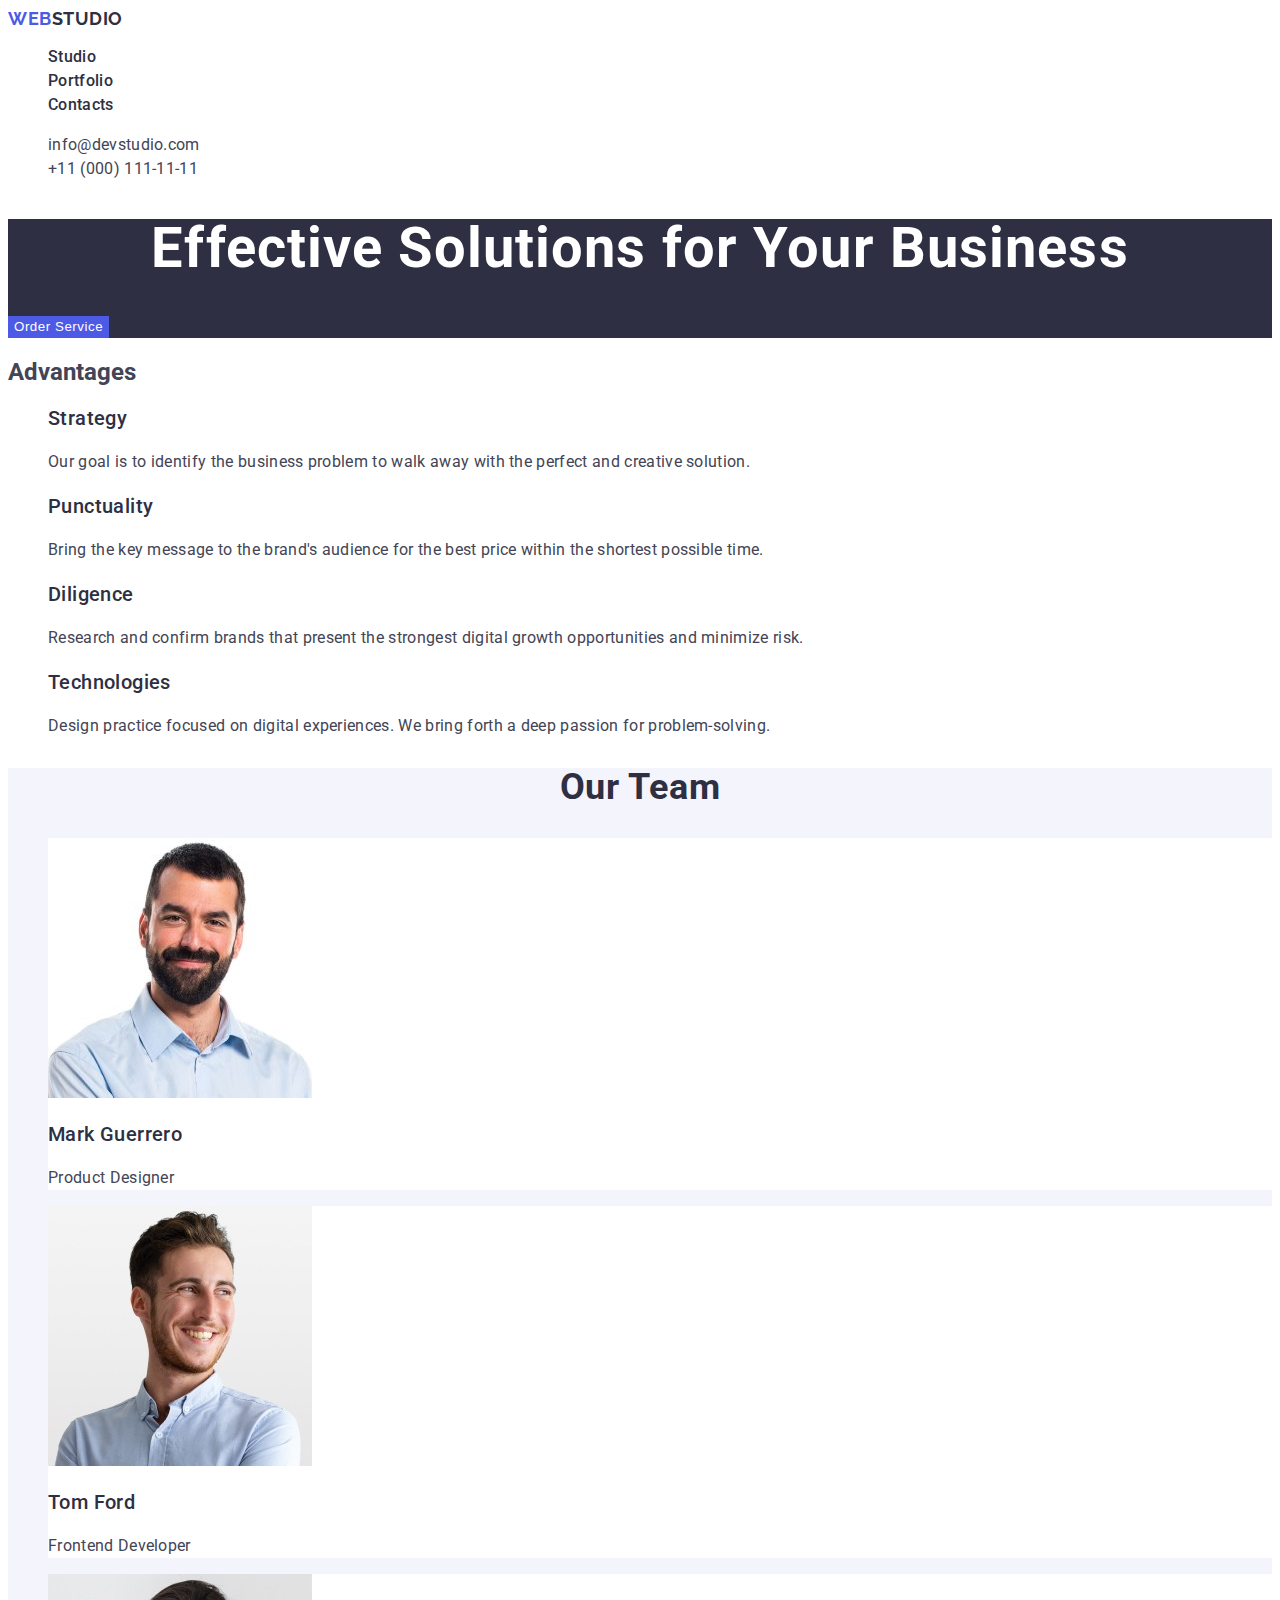
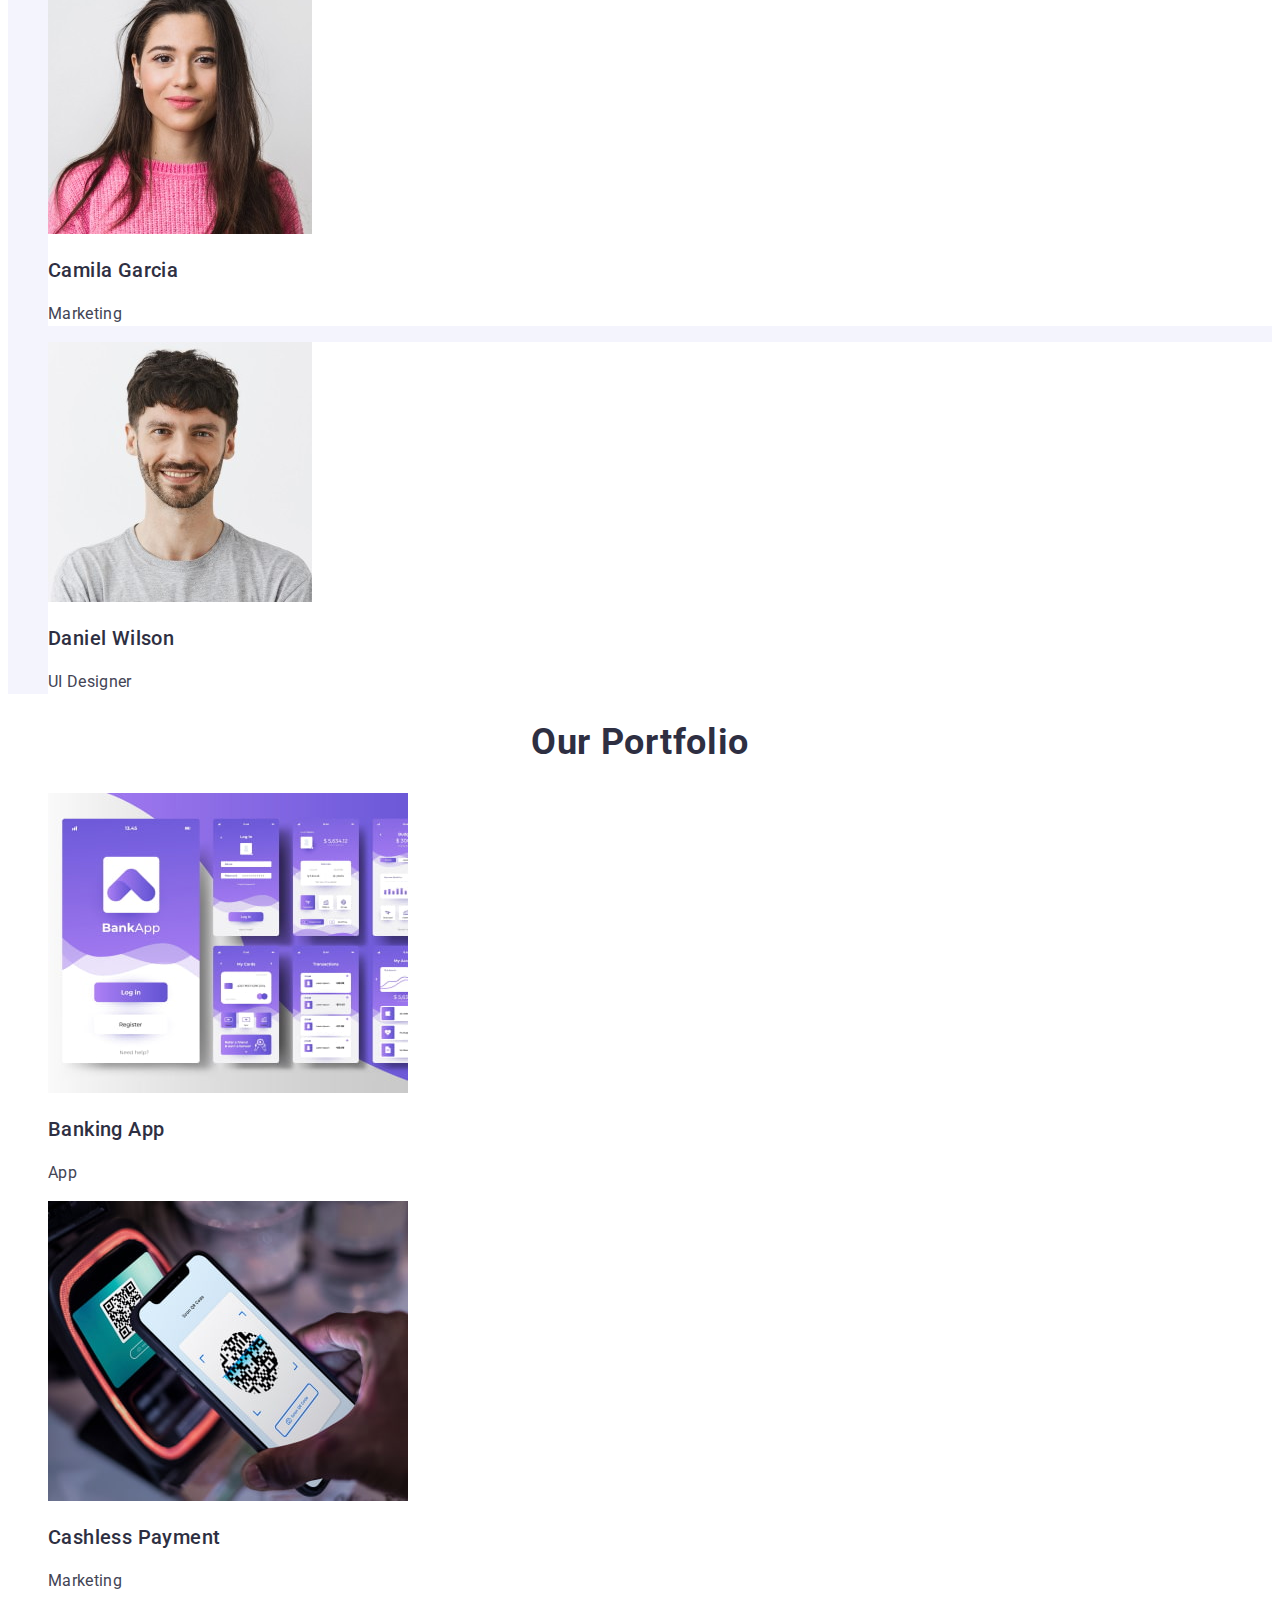
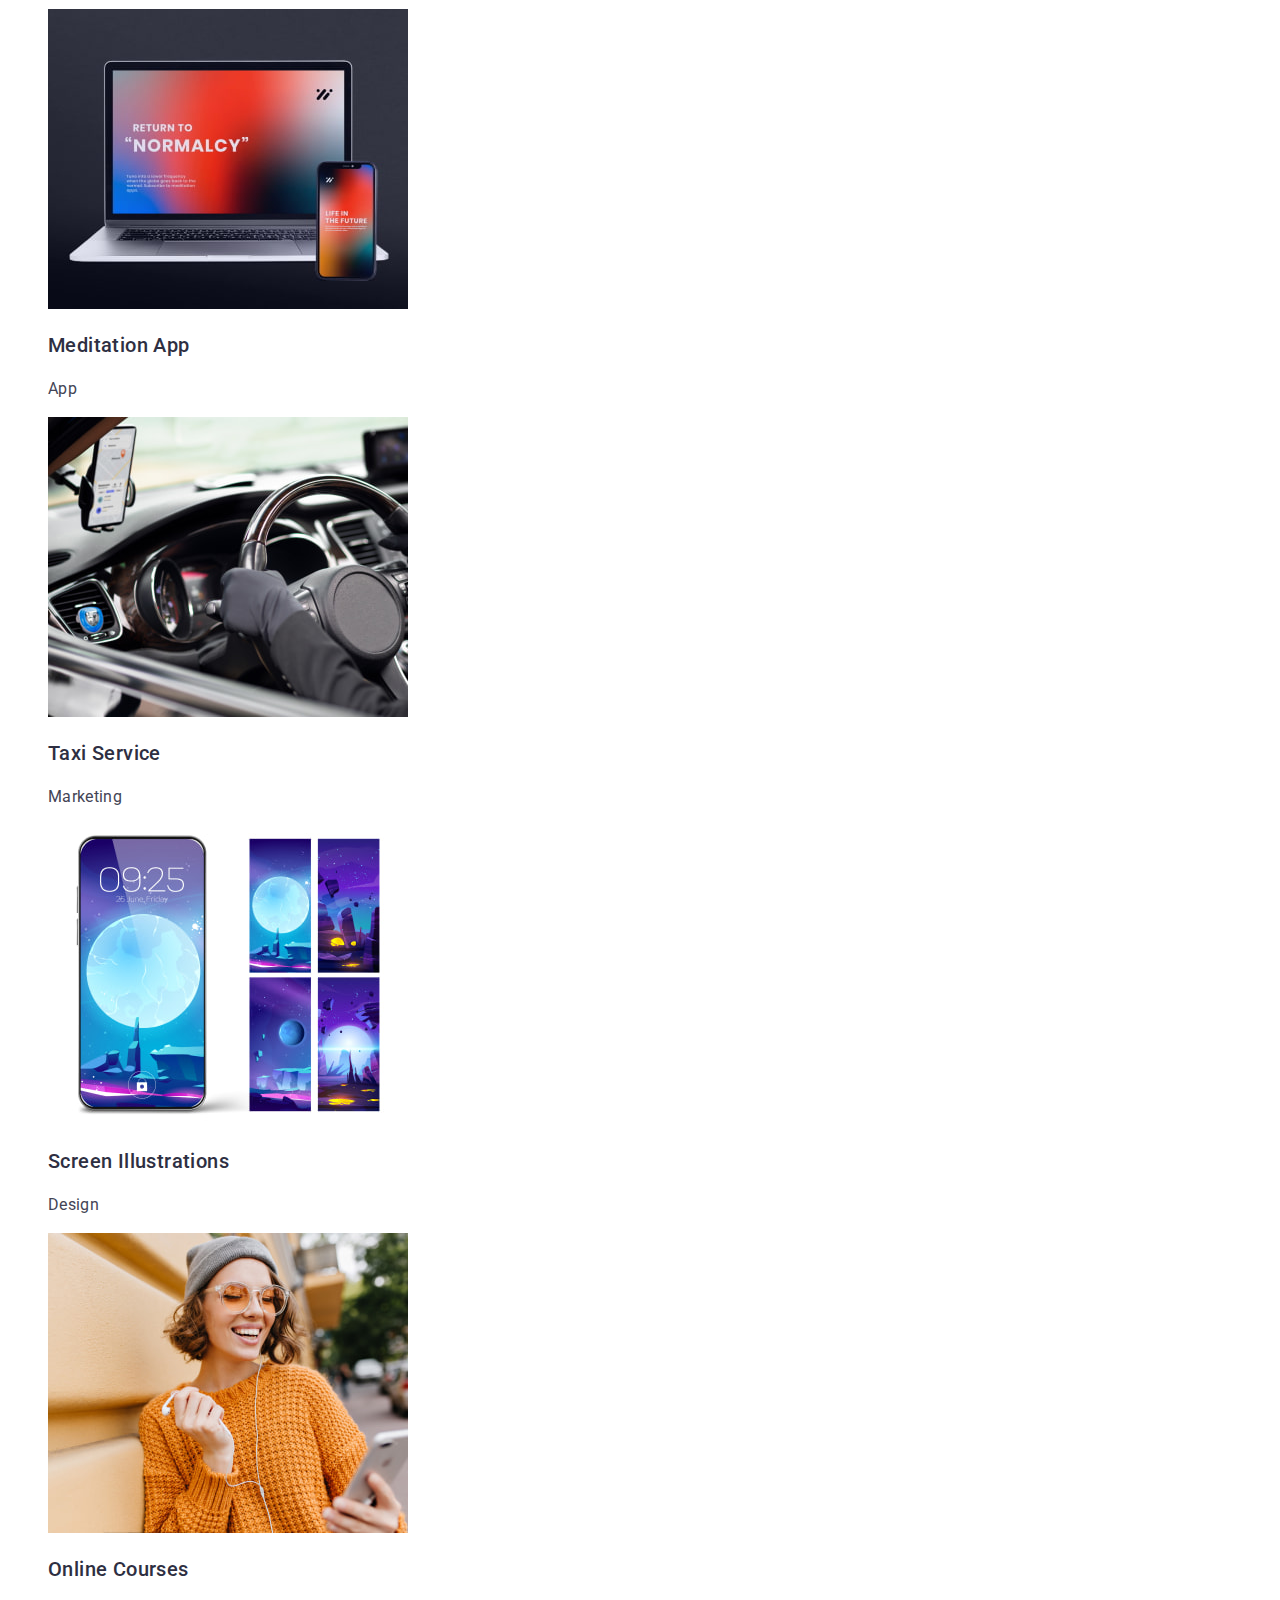
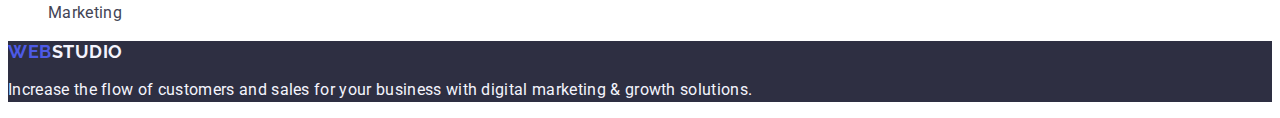
<file: index.html>
<!DOCTYPE html>
<html lang="en">
  <head>
    <meta charset="UTF-8" />
    <meta http-equiv="X-UA-Compatible" content="IE=edge" />
    <meta name="viewport" content="width=device-width, initial-scale=1.0" />
    <link
      rel="stylesheet"
      href="https://cdnjs.cloudflare.com/ajax/libs/modern-normalize/3.0.0/modern-normalize.min.css"
      integrity="sha512-3axTZ/bKFZH5/qLFTl4U+mDbBDFW+5QO5L7D1HnOhlhJbcNDIVJxoNm6It77g0eUdzfKZlHirayqRC2qJaAOJw=="
      crossorigin="anonymous"
      referrerpolicy="no-referrer"
    />
    <link rel="preconnect" href="https://fonts.googleapis.com" />
    <link rel="preconnect" href="https://fonts.gstatic.com" crossorigin />
    <link
      href="https://fonts.googleapis.com/css2?family=Raleway:ital,wght@0,100..900;1,100..900&family=Roboto:wght@400;500;700&display=swap"
      rel="stylesheet"
    />
    <link rel="stylesheet" href="./css/styles.css" />
    <title>Web Studio (Version 3.0)</title>
  </head>
  <body>
    <header class="header">
      <!-- Navigation  -->
      <nav class="nav-section">
        <a class="nav-logo" href="./index.html"
          >Web<span class="nav-logo-web">Studio</span></a
        >
        <ul class="nav-list">
          <li class="nav-list-item">
            <a class="nav-list-item-link" href="./index.html">Studio</a>
          </li>
          <li class="nav-list-item">
            <a class="nav-list-item-link" href="">Portfolio</a>
          </li>
          <li class="nav-list-item">
            <a class="nav-list-item-link" href="">Contacts</a>
          </li>
        </ul>
      </nav>
      <address class="address">
        <ul class="address-list">
          <li class="address-list-item">
            <a class="address-list-item-link" href="mailto:info@devstudio.com"
              >info@devstudio.com</a
            >
          </li>
          <li class="address-list-item">
            <a class="address-list-item-link" href="tel:+110001111111"
              >+11 (000) 111-11-11</a
            >
          </li>
        </ul>
      </address>
    </header>

    <main>
      <!-- hero -->
      <section class="hero-section">
        <h1 class="hero-title">Effective Solutions for Your Business</h1>
        <button class="hero-btn" type="button">Order Service</button>
      </section>

      <!-- Advantages -->
      <section class="advan-section">
        <h2 class="advan-title">Advantages</h2>
        <ul class="advan-list">
          <li class="advan-list-item">
            <h3 class="advan-list-item-title">Strategy</h3>
            <p class="advan-list-item-text">
              Our goal is to identify the business problem to walk away with the
              perfect and creative solution.
            </p>
          </li>
          <li class="advan-list-item">
            <h3 class="advan-list-item-title">Punctuality</h3>
            <p class="advan-list-item-text">
              Bring the key message to the brand's audience for the best price
              within the shortest possible time.
            </p>
          </li>
          <li class="advan-list-item">
            <h3 class="advan-list-item-title">Diligence</h3>
            <p class="advan-list-item-text">
              Research and confirm brands that present the strongest digital
              growth opportunities and minimize risk.
            </p>
          </li>
          <li class="advan-list-item">
            <h3 class="advan-list-item-title">Technologies</h3>
            <p class="advan-list-item-text">
              Design practice focused on digital experiences. We bring forth a
              deep passion for problem-solving.
            </p>
          </li>
        </ul>
      </section>

      <!-- Team -->
      <section class="team-section">
        <h2 class="team-title">Our Team</h2>
        <ul class="team-list">
          <li class="team-list-item">
            <img
              class="team-list-item-img"
              src="./images/photo1.jpg"
              alt="Man Mark"
              width="264"
              loading="lazy"
            />
            <h3 class="team-list-item-title">Mark Guerrero</h3>
            <p class="team-list-item-text">Product Designer</p>
          </li>
          <li class="team-list-item">
            <img
              class="team-list-item-img"
              src="./images/photo2.jpg"
              alt="Man Tom"
              width="264"
              loading="lazy"
            />
            <h3 class="team-list-item-title">Tom Ford</h3>
            <p class="team-list-item-text">Frontend Developer</p>
          </li>
          <li class="team-list-item">
            <img
              class="team-list-item-img"
              src="./images/photo3.jpg"
              alt="Woman Camila"
              width="264"
              loading="lazy"
            />
            <h3 class="team-list-item-title">Camila Garcia</h3>
            <p class="team-list-item-text">Marketing</p>
          </li>
          <li class="team-list-item">
            <img
              class="team-list-item-img"
              src="./images/photo4.jpg"
              alt="Man Daniel"
              width="264"
              loading="lazy"
            />
            <h3 class="team-list-item-title">Daniel Wilson</h3>
            <p class="team-list-item-text">UI Designer</p>
          </li>
        </ul>
      </section>

      <!-- Portfolio -->
      <section class="portfolio-section">
        <h2 class="portfolio-title">Our Portfolio</h2>
        <ul class="portfolio-list">
          <li class="portfolio-list-item">
            <img
              class="portfolio-list-item-img"
              src="./images/port_1.jpg"
              alt="bank app"
              width="360"
              loading="lazy"
            />
            <h3 class="portfolio-list-item-title">Banking App</h3>
            <p class="portfolio-list-item-text">App</p>
          </li>
          <li class="portfolio-list-item">
            <img
              class="portfolio-list-item-img"
              src="./images/port_2.jpg"
              alt="cashless payment"
              width="360"
              loading="lazy"
            />
            <h3 class="portfolio-list-item-title">Cashless Payment</h3>
            <p class="portfolio-list-item-text">Marketing</p>
          </li>
          <li class="portfolio-list-item">
            <img
              class="portfolio-list-item-img"
              src="./images/port_3.jpg"
              alt="meditation app"
              width="360"
              loading="lazy"
            />
            <h3 class="portfolio-list-item-title">Meditation App</h3>
            <p class="portfolio-list-item-text">App</p>
          </li>
          <li class="portfolio-list-item">
            <img
              class="portfolio-list-item-img"
              src="./images/port_4.jpg"
              alt="taxi service"
              width="360"
              loading="lazy"
            />
            <h3 class="portfolio-list-item-title">Taxi Service</h3>
            <p class="portfolio-list-item-text">Marketing</p>
          </li>
          <li class="portfolio-list-item">
            <img
              class="portfolio-list-item-img"
              src="./images/port_5.jpg"
              alt="screen illustrations"
              width="360"
              loading="lazy"
            />
            <h3 class="portfolio-list-item-title">Screen Illustrations</h3>
            <p class="portfolio-list-item-text">Design</p>
          </li>
          <li class="portfolio-list-item">
            <img
              class="portfolio-list-item-img"
              src="./images/port_6.jpg"
              alt="online sources"
              width="360"
              loading="lazy"
            />
            <h3 class="portfolio-list-item-title">Online Courses</h3>
            <p class="portfolio-list-item-text">Marketing</p>
          </li>
        </ul>
      </section>
    </main>

    <footer class="footer">
      <a class="footer-logo" href="./index.html"
        >Web<span class="footer-logo-web">Studio</span></a
      >
      <p class="footer-text">
        Increase the flow of customers and sales for your business with digital
        marketing & growth solutions.
      </p>
    </footer>
  </body>
</html>
</file>
<file: css/styles.css>
:root {
  --iris: #4d5ae5;
  --ocean: #404bbf;
  --navy-blue: #2e2f42;
  --green: #31d0aa;
  --slate: #434455;
  --light-slate: #8e8f99;
  --cornflower: #e7e9fc;
  --cloud: #f4f4fd;
  --navy-blue-modal: rgba(46, 47, 66, 0.4);
  --grey: rgba(46, 47, 66, 0.7);
  --white: #fff;
  --dairy: #fcfcfc;
}
:root {
  --font-family: "Roboto", sans-serif;
  --second-family: "Raleway", sans-serif;
}

body {
  font-family: var(--font-family);
  color: var(--slate);
  background-color: var(--white);
}

/*---------- header ----------*/

.header {
  background-color: var(--white);
}
.nav-section {
}
.nav-logo,
.footer-logo {
  font-family: var(--second-family);
  font-weight: 700;
  text-decoration: none;
  font-size: 18px;
  line-height: 1.17;
  letter-spacing: 0.03em;
  text-transform: uppercase;
  color: var(--iris);
}
.nav-logo-web {
  color: var(--navy-blue);
}
.nav-list {
  list-style: none;
}
.nav-list-item {
}
.nav-list-item-link {
  font-weight: 500;
  line-height: 1.5;
  letter-spacing: 0.02em;
  text-decoration: none;
  color: var(--navy-blue);
}

.nav-list-item-link:hover,
.nav-list-item-link:focus {
  color: var(--ocean);
}

.address {
  font-style: normal;
}
.address-list {
  list-style: none;
}
.address-list-item {
}
.address-list-item-link {
  font-weight: 400;
  line-height: 1.5;
  letter-spacing: 0.02em;
  text-decoration: none;
  color: inherit;
}

.address-list-item-link:hover,
.address-list-item-link:focus {
  color: var(--ocean);
}

/*---------- hero ----------*/

.hero-section {
  background-color: var(--navy-blue);
}
.hero-title {
  font-size: 56px;
  line-height: 1.07;
  letter-spacing: 0.02em;
  text-align: center;
  color: var(--white);
}
.hero-btn {
  font-weight: 500;
  line-height: 1.5;
  letter-spacing: 0.04em;
  border: none;
  cursor: pointer;
  color: var(--white);
  background-color: var(--iris);
}

.hero-btn:hover,
.hero-btn:focus {
  background-color: var(--ocean);
}

/*---------- advantages ----------*/

.advan-section {
}
.advan-title {
}
.advan-list {
  list-style: none;
}
.advan-list-item {
}
.advan-list-item-title {
  font-weight: 500;
  font-size: 20px;
  line-height: 1.2;
  letter-spacing: 0.02em;
  color: var(--navy-blue);
}
.advan-list-item-text {
  line-height: 1.5;
  letter-spacing: 0.02em;
}

/*---------- Our team ----------*/

.team-section {
  background-color: var(--cloud);
}
.team-title {
  font-size: 36px;
  line-height: 1.11;
  letter-spacing: 0.02em;
  text-align: center;
  text-transform: capitalize;
  color: var(--navy-blue);
}
.team-list {
  list-style: none;
}
.team-list-item {
  background-color: var(--white);
}
.team-list-item-img {
}
.team-list-item-title {
  font-weight: 500;
  font-size: 20px;
  line-height: 1.2;
  letter-spacing: 0.02em;
  color: var(--navy-blue);
}
.team-list-item-text {
  line-height: 1.5;
  letter-spacing: 0.02em;
}

/*---------- portfolio ----------*/

.portfolio-section {
}
.portfolio-title {
  font-size: 36px;
  line-height: 1.11;
  letter-spacing: 0.02em;
  text-transform: capitalize;
  text-align: center;
  color: var(--navy-blue);
}
.portfolio-list {
  list-style: none;
}
.portfolio-list-item {
}
.portfolio-list-item-img {
}
.portfolio-list-item-title {
  font-weight: 500;
  font-size: 20px;
  line-height: 1.2;
  letter-spacing: 0.02em;
  color: var(--navy-blue);
}
.portfolio-list-item-text {
  line-height: 1.5;
  letter-spacing: 0.02em;
}

/*---------- footer ----------*/

.footer {
  background-color: var(--navy-blue);
}

.footer-logo-web {
  color: var(--cloud);
}

.footer-text {
  line-height: 1.5;
  letter-spacing: 0.02em;
  color: var(--cloud);
}
</file>
